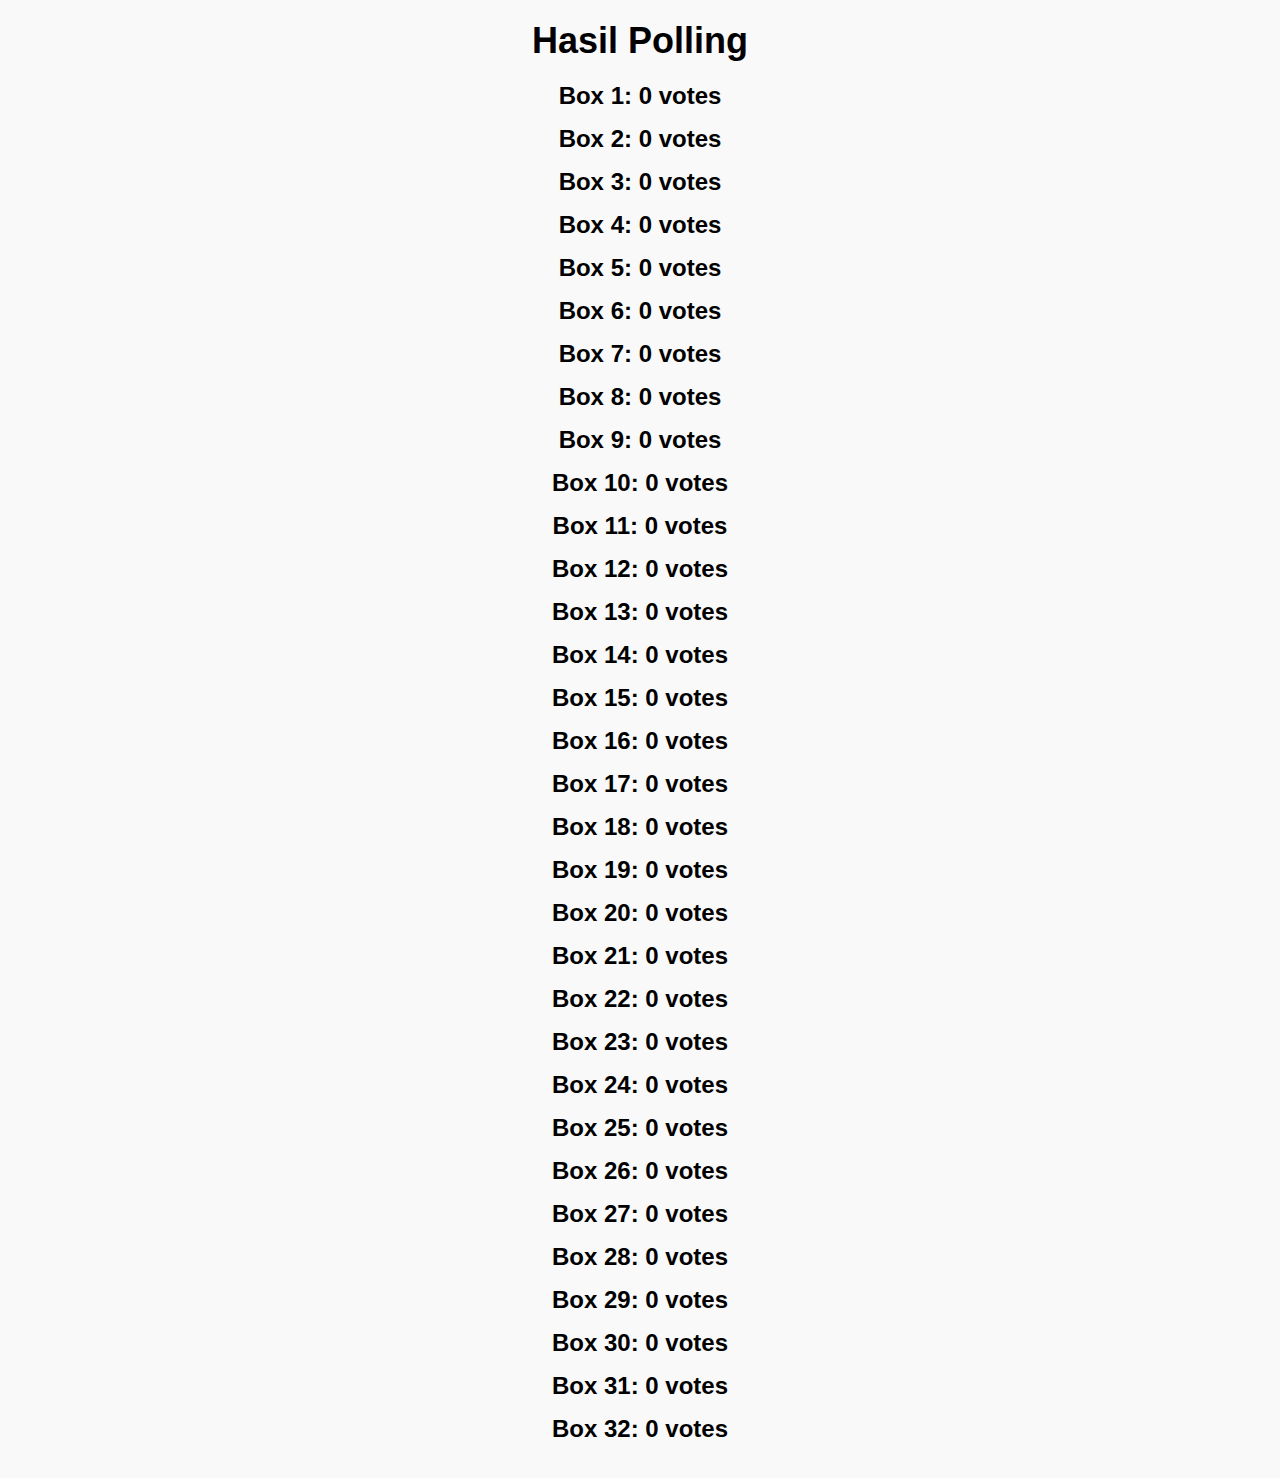
<file: hasil.html>
<!DOCTYPE html>
<html lang="id">
<head>
    <meta charset="UTF-8">
    <meta name="viewport" content="width=device-width, initial-scale=1.0">
    <title>Hasil Polling</title>
    <style>
        body {
            font-family: Arial, sans-serif;
            display: flex;
            justify-content: center;
            align-items: center;
            min-height: 100vh;
            margin: 0;
            background-color: #f9f9f9;
            flex-direction: column;
        }
        .container {
            text-align: center;
            padding: 20px;
        }
        .title {
            font-weight: bold;
            margin-bottom: 20px;
            font-size: 36px;
        }
        .result {
            margin-bottom: 15px;
            font-size: 24px;
            font-weight: bold;
        }
    </style>
</head>
<body>
    <div class="container">
        <div class="title">Hasil Polling</div>
        <!-- Result boxes untuk 32 guru -->
        <div class="result" id="result-1">Box 1: 0 votes</div>
        <div class="result" id="result-2">Box 2: 0 votes</div>
        <div class="result" id="result-3">Box 3: 0 votes</div>
        <div class="result" id="result-4">Box 4: 0 votes</div>
        <div class="result" id="result-5">Box 5: 0 votes</div>
        <div class="result" id="result-6">Box 6: 0 votes</div>
        <div class="result" id="result-7">Box 7: 0 votes</div>
        <div class="result" id="result-8">Box 8: 0 votes</div>
        <div class="result" id="result-9">Box 9: 0 votes</div>
        <div class="result" id="result-10">Box 10: 0 votes</div>
        <div class="result" id="result-11">Box 11: 0 votes</div>
        <div class="result" id="result-12">Box 12: 0 votes</div>
        <div class="result" id="result-13">Box 13: 0 votes</div>
        <div class="result" id="result-14">Box 14: 0 votes</div>
        <div class="result" id="result-15">Box 15: 0 votes</div>
        <div class="result" id="result-16">Box 16: 0 votes</div>
        <div class="result" id="result-17">Box 17: 0 votes</div>
        <div class="result" id="result-18">Box 18: 0 votes</div>
        <div class="result" id="result-19">Box 19: 0 votes</div>
        <div class="result" id="result-20">Box 20: 0 votes</div>
        <div class="result" id="result-21">Box 21: 0 votes</div>
        <div class="result" id="result-22">Box 22: 0 votes</div>
        <div class="result" id="result-23">Box 23: 0 votes</div>
        <div class="result" id="result-24">Box 24: 0 votes</div>
        <div class="result" id="result-25">Box 25: 0 votes</div>
        <div class="result" id="result-26">Box 26: 0 votes</div>
        <div class="result" id="result-27">Box 27: 0 votes</div>
        <div class="result" id="result-28">Box 28: 0 votes</div>
        <div class="result" id="result-29">Box 29: 0 votes</div>
        <div class="result" id="result-30">Box 30: 0 votes</div>
        <div class="result" id="result-31">Box 31: 0 votes</div>
        <div class="result" id="result-32">Box 32: 0 votes</div>
    </div>

    <script>
        // Tampilkan hasil dari localStorage
        for (let i = 1; i <= 32; i++) {
            const resultElement = document.getElementById(`result-${i}`);
            const voteCount = localStorage.getItem(`box-${i}`) || 0;  // Pastikan ID sesuai dengan yang disimpan di localStorage
            resultElement.textContent = `Box ${i}: ${voteCount} votes`;
        }
    </script>
</body>
</html>
</file>
